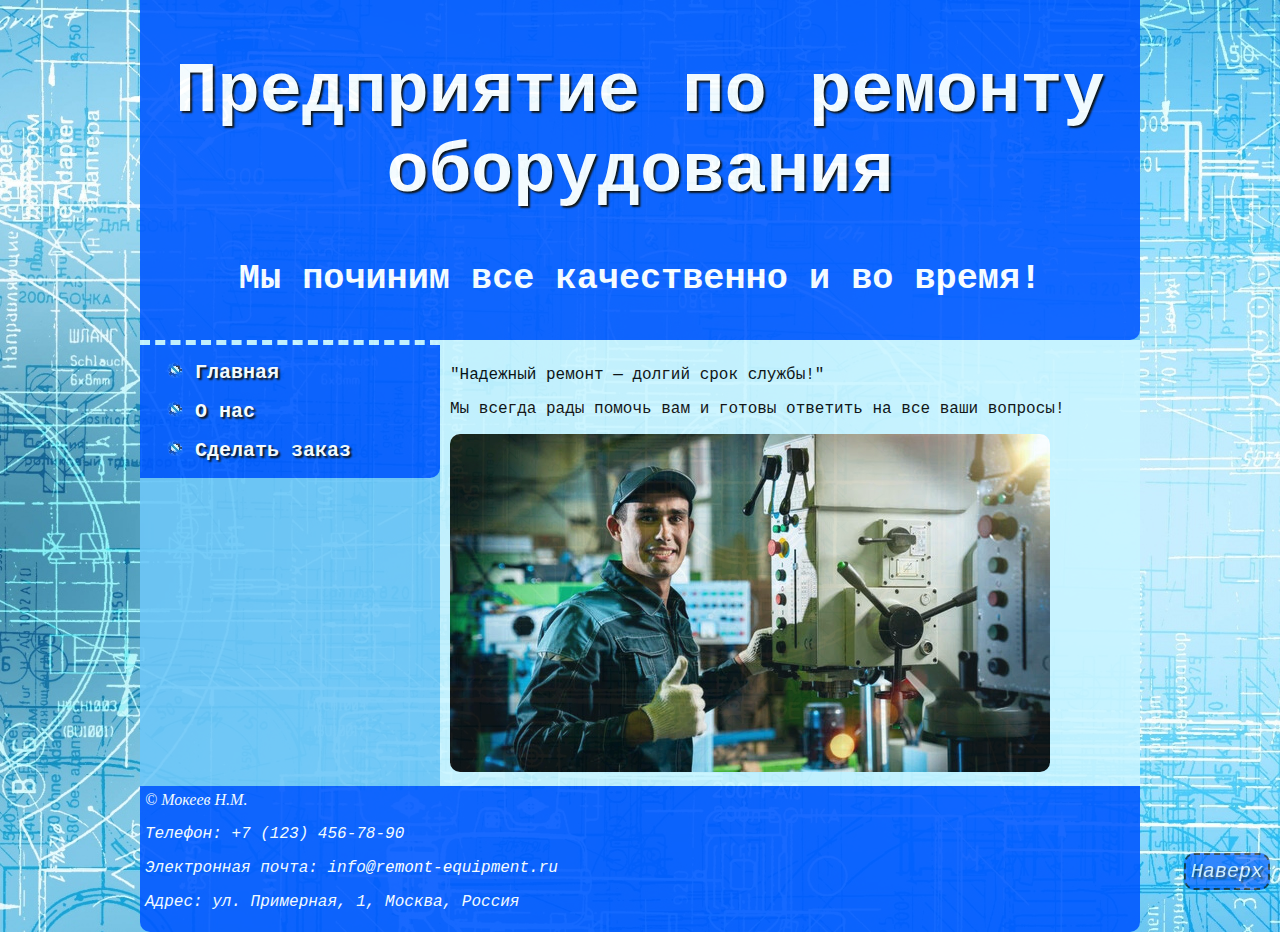
<file: repair equipment/index.html>
<!DOCTYPE html>
<html lang="en">
<head>
    <meta charset="UTF-8">
    <meta name="viewport" content="width=device-width, initial-scale=1.0">
    <title>Ремонт оборудования</title>
    <link rel="stylesheet" href="styles/main.css">
    <link rel="shortcut icon" href="img/images/result_i.ico" type="image/x-icon">
</head>
<body>
<div class="as">
    <header id="1"><h1 class="zag">Предприятие по ремонту оборудования</h1>
        <h3 class="zag2">Мы починим все качественно и во время!</h3> 
    </header>
    <nav class="menu">
        <ul>
            <li><p><a href="index.html">Главная</a></p></li>
            <li class="vap"><p><a href="about.html">О нас</p></a>
                <ul align="left">
                    <li class="ik"><a href="repair.html">Ремонт</a></li>
                    <hr>
                    <li class="ik"><a href="type-repair.html">Виды ремонта</a></li>
                    <hr>
                    <li class="ik"><a href="type-e.html">Виды станков</a></li>
                </ul>
            </li>
            <li><p><a href="order.html">Сделать заказ</a></p></li>
        </ul>
    </nav>
    <main>
        <section>
        <p>"Надежный ремонт — долгий срок службы!"</p>
        <p>Мы всегда рады помочь вам и готовы ответить на все ваши вопросы!</p>
        <img class="prev" src="img/XXL_height.jpg">
        </section>
        </main>
        <footer>&copy Мокеев Н.М.
            <p><a href="#1">Наверх</a></p>
            <p>Телефон: +7 (123) 456-78-90</p>
            <p>Электронная почта: info@remont-equipment.ru</p>
            <p>Адрес: ул. Примерная, 1, Москва, Россия</p>
            </footer>
            </div>
            </body>
            </html>
</file>
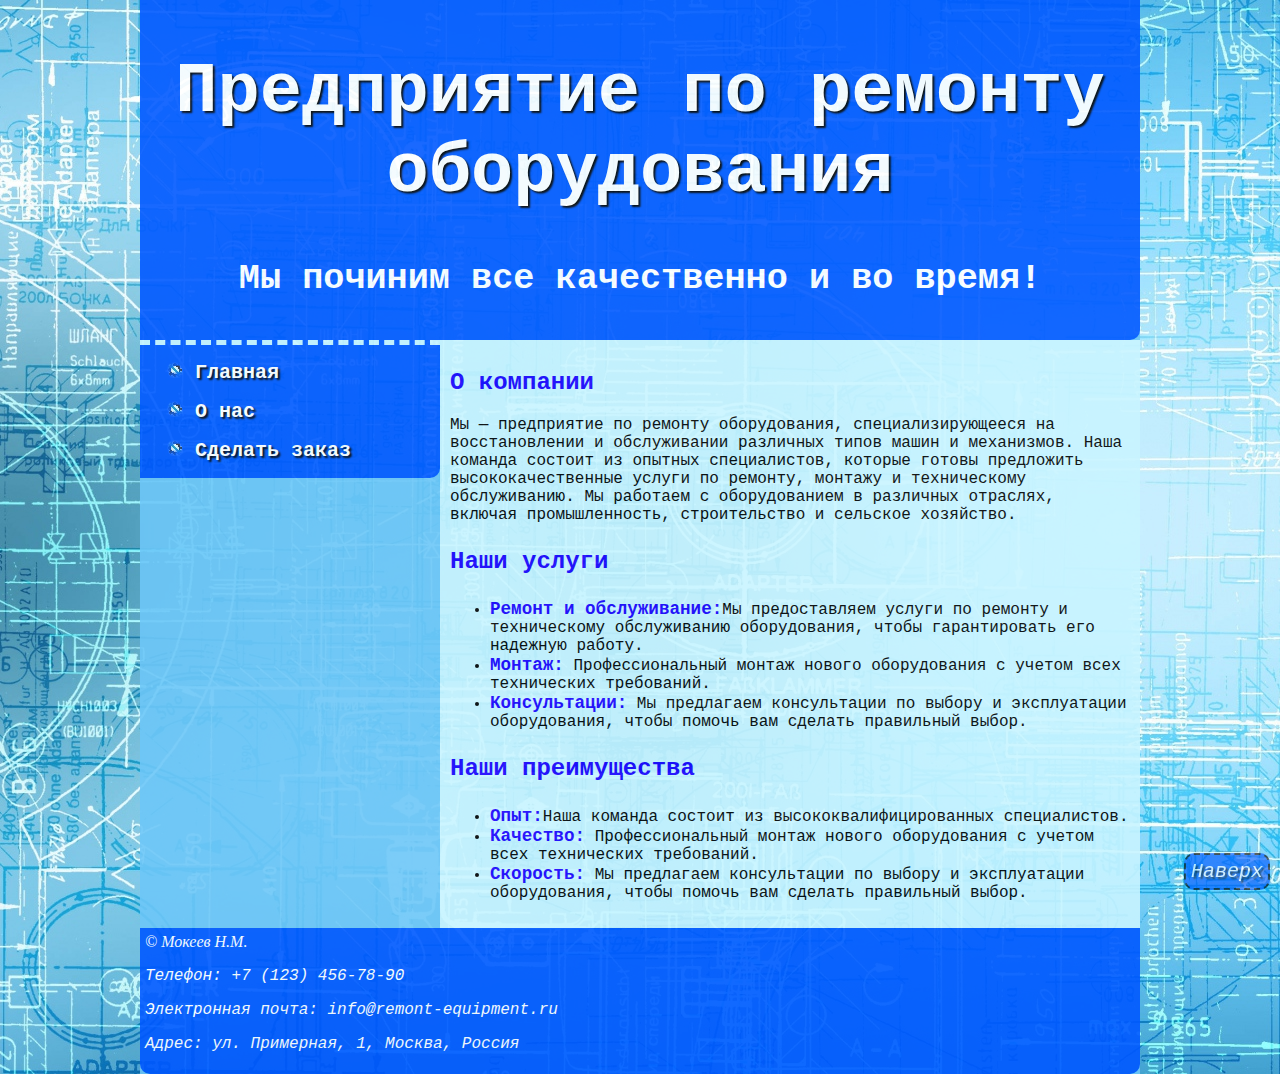
<file: repair equipment/about.html>
<!DOCTYPE html>
<html lang="en">
<head>
    <meta charset="UTF-8">
    <meta name="viewport" content="width=device-width, initial-scale=1.0">
    <title>Ремонт оборудования</title>
    <link rel="stylesheet" href="styles/main.css">
    <link rel="shortcut icon" href="img/images/result_i.ico" type="image/x-icon">
</head>
<body>
<div class="as">
    <header id="1"><h1 class="zag">Предприятие по ремонту оборудования</h1>
        <h3 class="zag2">Мы починим все качественно и во время!</h3> 
    </header>
    <nav class="menu">
        <ul>
            <li><p><a href="index.html">Главная</a></p></li>
            <li class="vap"><p><a href="about.html">О нас</p></a>
                <ul align="left">
                    <li class="ik"><a href="repair.html">Ремонт</a></li>
                    <hr>
                    <li class="ik"><a href="type-repair.html">Виды ремонта</a></li>
                    <hr>
                    <li class="ik"><a href="type-e.html">Виды станков</a></li>
                </ul>
            </li>
            <li><p><a href="order.html">Сделать заказ</a></p></li>
        </ul>
    </nav>
    <main>
        <section>
            <h2>О компании</h2>
            <p>Мы — предприятие по ремонту оборудования, специализирующееся на восстановлении и обслуживании различных типов машин и механизмов. Наша команда состоит из опытных специалистов, которые готовы предложить высококачественные услуги по ремонту, монтажу и техническому обслуживанию. Мы работаем с оборудованием в различных отраслях, включая промышленность, строительство и сельское хозяйство.</p>
            <h3>Наши услуги</h3>
           <ul>
            <li><b>Ремонт и обслуживание:</b>Мы предоставляем услуги по ремонту и техническому обслуживанию оборудования, чтобы гарантировать его надежную работу.</li>
            <li><b>Монтаж:</b> Профессиональный монтаж нового оборудования с учетом всех технических требований.</li>
            <li><b>Консультации:</b> Мы предлагаем консультации по выбору и эксплуатации оборудования, чтобы помочь вам сделать правильный выбор.</li>
           </ul>
           <h3>Наши преимущества</h3>
           <ul>
            <li><b>Опыт:</b>Наша команда состоит из высококвалифицированных специалистов.</li>
            <li><b>Качество:</b> Профессиональный монтаж нового оборудования с учетом всех технических требований.</li>
            <li><b>Скорость:</b> Мы предлагаем консультации по выбору и эксплуатации оборудования, чтобы помочь вам сделать правильный выбор.</li>
           </ul>
        </section>
        </main>
<footer>&copy Мокеев Н.М.
<p><a href="#1">Наверх</a></p>
<p>Телефон: +7 (123) 456-78-90</p>
<p>Электронная почта: info@remont-equipment.ru</p>
<p>Адрес: ул. Примерная, 1, Москва, Россия</p>
</footer>
</div>
</body>
</html>
</file>
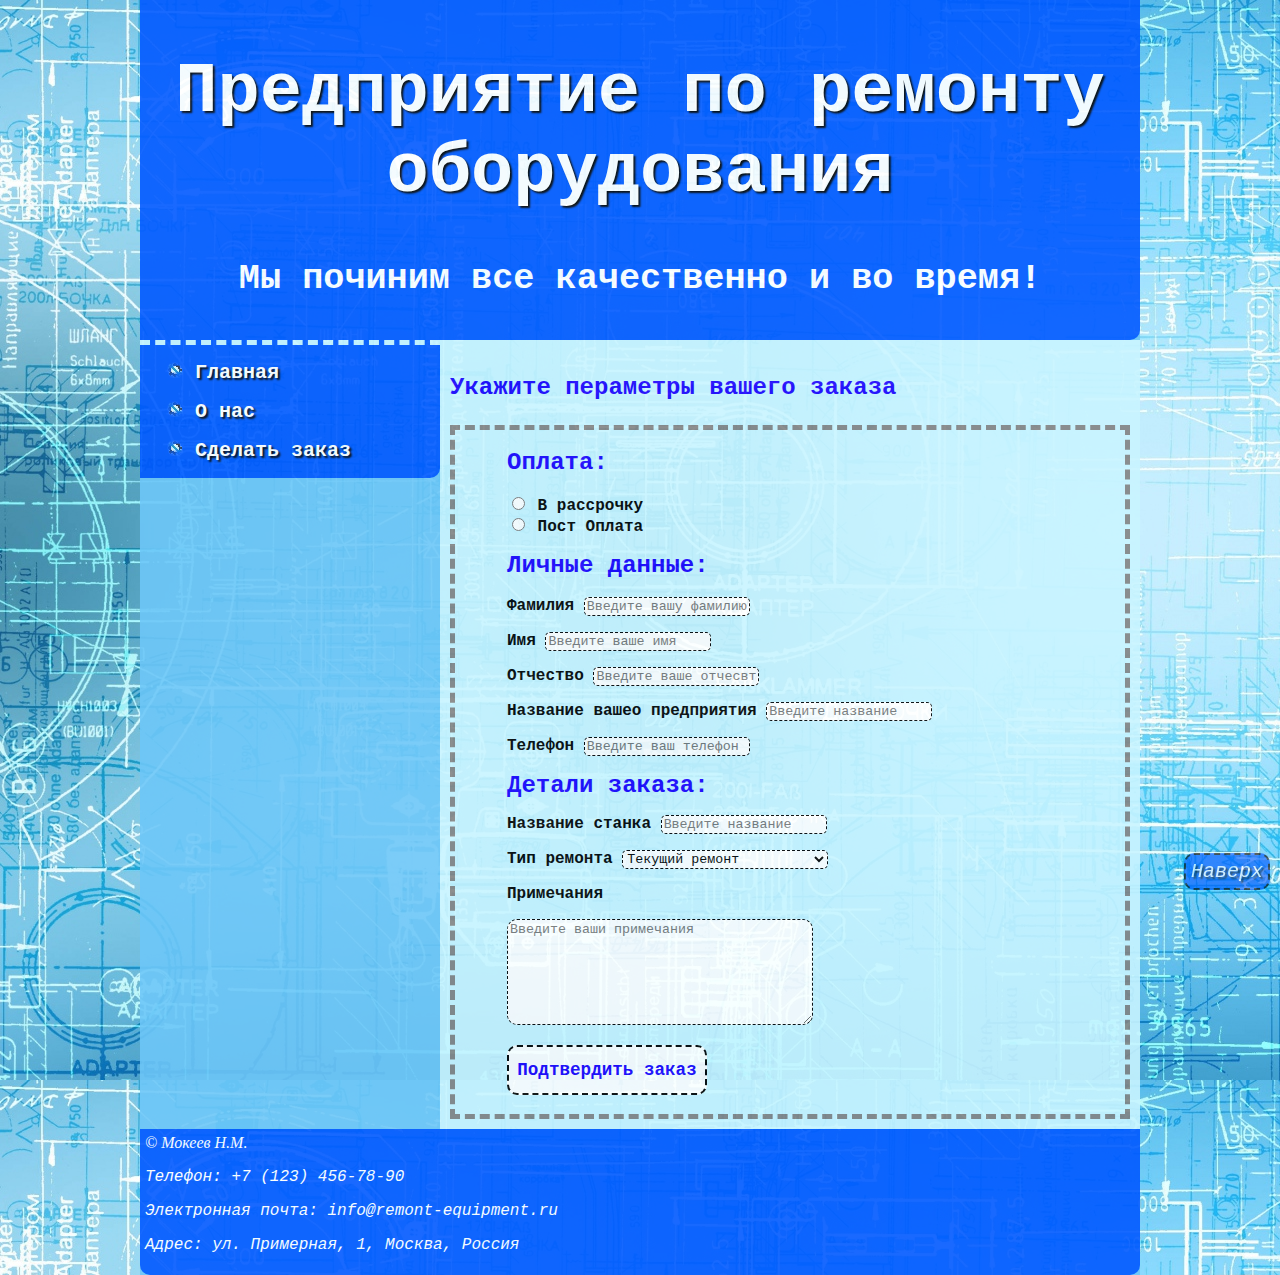
<file: repair equipment/order.html>
<!DOCTYPE html>
<html lang="en">
<head>
    <meta charset="UTF-8">
    <meta name="viewport" content="width=device-width, initial-scale=1.0">
    <title>Ремонт оборудования</title>
    <link rel="stylesheet" href="styles/main.css">
    <link rel="shortcut icon" href="img/images/result_i.ico" type="image/x-icon">
</head>
<body>
<div class="as">
    <header id="1"><h1 class="zag">Предприятие по ремонту оборудования</h1>
        <h3 class="zag2">Мы починим все качественно и во время!</h3> 
    </header>
    <nav class="menu">
        <ul>
            <li><p><a href="index.html">Главная</a></p></li>
            <li class="vap"><p><a href="about.html">О нас</p></a>
                <ul align="left">
                    <li class="ik"><a href="repair.html">Ремонт</a></li>
                    <hr>
                    <li class="ik"><a href="type-repair.html">Виды ремонта</a></li>
                    <hr>
                    <li class="ik"><a href="type-e.html">Виды станков</a></li>
                </ul>
            </li>
            <li><p><a href="order.html">Сделать заказ</a></p></li>
        </ul>
    </nav>
    <main>
        <section>
          <h3>Укажите пераметры вашего заказа</h3>
        </table>
        <table class="or">
        <th class="or1" width="500px">
            <form action="/signup" method="POST">
            <p>
              <label>
              <label class="zagl">Оплата:</label>
              <br>
              <br>
                <input type="radio" name="title" value="mr">
                В рассрочку
              </label>
              <br>
              <label>
                <input type="radio" name="title" value="mrs">
                Пост Оплата
              </label>
            </p>
            <p>
              <label class="zagl">Личные данные:</label>
              <br>
              <br>
              <label>Фамилия</label>
              <input type="text" name="first_name" required placeholder="Введите вашу фамилию ">
            </p>
            <p>
              <label>Имя</label>
              <input type="text" name="last_name" required placeholder="Введите ваше имя ">
            </p>
            <p>
                <label>Отчество</label>
                <input type="text" name="last_name" required placeholder="Введите ваше отчесвтво">
              </p>
            <p>
              <label>Название вашео предприятия</label>
              <input type="email" name="email"required placeholder="Введите название">
            </p>
            <p>
              <label>Телефон</label>
              <input type="tel" name="phone" required placeholder="Введите ваш телефон">
            </p>
            <p>
              <label class="zagl">Детали заказа:</label>
              </p>
              <p>
                Название станка
                <input type="text" name="last_name" required placeholder="Введите название">
            </p>
            <p>
              <label>Тип ремонта</label>
              <select name="repair">
                <option>Текущий ремонт</option>
                <option>Средний ремонт</option>
                <option>Капитальный ремонт</option>
                <option>Модернизация</option>
                <option>Профилактический ремонт</option>
              </select>
            </p>
            <p>
            <label>Примечания</label>
        </p>
           <textarea id="1" name="1" placeholder="Введите ваши примечания"></textarea>
            <p>
              <button>
                <b>Подтвердить заказ</b>
              </button>
            </p>
          </form>
        </th>
        </table>
        </section>
        </main>
        <footer>&copy Мокеев Н.М.
          <p><a href="#1">Наверх</a></p>
          <p>Телефон: +7 (123) 456-78-90</p>
          <p>Электронная почта: info@remont-equipment.ru</p>
          <p>Адрес: ул. Примерная, 1, Москва, Россия</p>
          </footer>
          </div>
          </body>
          </html>
</file>
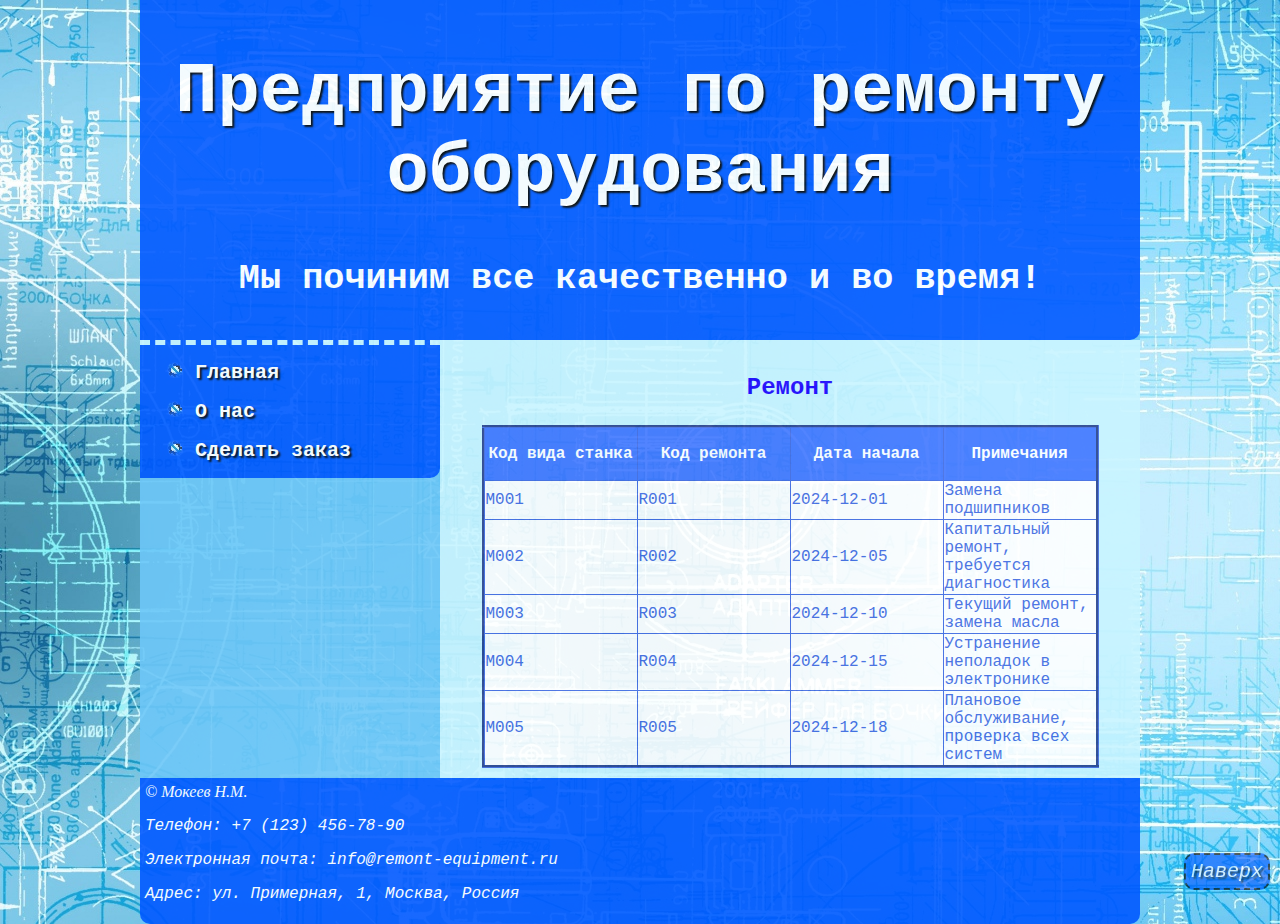
<file: repair equipment/repair.html>
<!DOCTYPE html>
<html lang="en">
<head>
    <meta charset="UTF-8">
    <meta name="viewport" content="width=device-width, initial-scale=1.0">
    <title>Ремонт оборудования</title>
    <link rel="stylesheet" href="styles/main.css">
    <link rel="shortcut icon" href="img/images/result_i.ico" type="image/x-icon">
</head>
<body>
<div class="as">
    <header id="1"><h1 class="zag">Предприятие по ремонту оборудования</h1>
        <h3 class="zag2">Мы починим все качественно и во время!</h3> 
    </header>
    <nav class="menu">
        <ul>
            <li><p><a href="index.html">Главная</a></p></li>
            <li class="vap"><p><a href="about.html">О нас</p></a>
                <ul align="left">
                    <li class="ik"><a href="repair.html">Ремонт</a></li>
                    <hr>
                    <li class="ik"><a href="type-repair.html">Виды ремонта</a></li>
                    <hr>
                    <li class="ik"><a href="type-e.html">Виды станков</a></li>
                </ul>
            </li>
            <li><p><a href="order.html">Сделать заказ</a></p></li>
        </ul>
    </nav>
    <main>
        <section>
            <h3 align="center">Ремонт</h3>
            <table width="top" border="3" align="center" class="re">
                <tr>
                    <th>Код вида станка</th>
                    <th>Код ремонта</th>
                    <th>Дата начала</th>
                    <th>Примечания</th>
                </tr>
                <tr>
                    <td>M001</td>
                    <td>R001</td>
                    <td>2024-12-01</td>
                    <td>Замена подшипников</td>
                </tr>
                <tr>
                    <td>M002</td>
                    <td>R002</td>
                    <td>2024-12-05</td>
                    <td>Капитальный ремонт, требуется диагностика</td>
                </tr>
                <tr>
                    <td>M003</td>
                    <td>R003</td>
                    <td>2024-12-10</td>
                    <td>Текущий ремонт, замена масла</td>
                </tr>
                <tr>
                    <td>M004</td>
                    <td>R004</td>
                    <td>2024-12-15</td>
                    <td>Устранение неполадок в электронике</td>
                </tr>
                <tr>
                    <td>M005</td>
                    <td>R005</td>
                    <td>2024-12-18</td>
                    <td>Плановое обслуживание, проверка всех систем</td>
                </tr>
            </table>
        </section>
        </main>
        <footer>&copy Мокеев Н.М.
            <p><a href="#1">Наверх</a></p>
            <p>Телефон: +7 (123) 456-78-90</p>
            <p>Электронная почта: info@remont-equipment.ru</p>
            <p>Адрес: ул. Примерная, 1, Москва, Россия</p>
            </footer>
            </div>
            </body>
            </html>
</file>
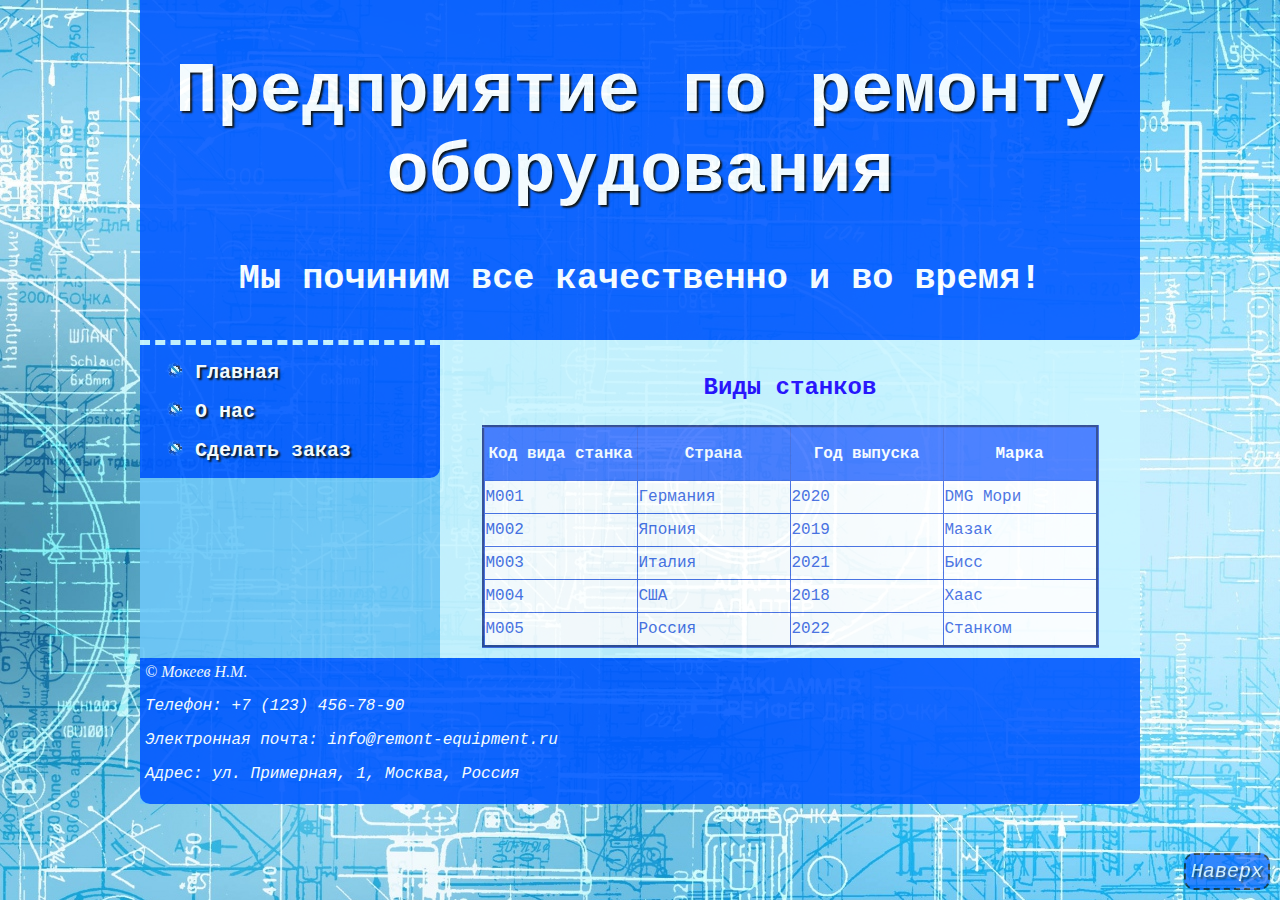
<file: repair equipment/type-e.html>
<!DOCTYPE html>
<html lang="en">
<head>
    <meta charset="UTF-8">
    <meta name="viewport" content="width=device-width, initial-scale=1.0">
    <title>Ремонт оборудования</title>
    <link rel="stylesheet" href="styles/main.css">
    <link rel="shortcut icon" href="img/images/result_i.ico" type="image/x-icon">
</head>
<body>
<div class="as">
    <header id="1"><h1 class="zag">Предприятие по ремонту оборудования</h1>
        <h3 class="zag2">Мы починим все качественно и во время!</h3> 
    </header>
    <nav class="menu">
        <ul>
            <li><p><a href="index.html">Главная</a></p></li>
            <li class="vap"><p><a href="about.html">О нас</p></a>
                <ul align="left">
                    <li class="ik"><a href="repair.html">Ремонт</a></li>
                    <hr>
                    <li class="ik"><a href="type-repair.html">Виды ремонта</a></li>
                    <hr>
                    <li class="ik"><a href="type-e.html">Виды станков</a></li>
                </ul>
            </li>
            <li><p><a href="order.html">Сделать заказ</a></p></li>
        </ul>
    </nav>
    <main>
        <section>
            <h3 align="center">Виды станков</h3>
            <table width="top" border="3" align="center" class="re">
                <tr>
                    <th>Код вида станка</th>
                    <th>Cтрана</th>
                    <th>Год выпуска</th>
                    <th>Марка</th>
                </tr>
                <tr>
                    <td>M001</td>
                    <td>Германия</td>
                    <td>2020</td>
                    <td>DMG Мори</td>
                </tr>
                <tr>
                    <td>M002</td>
                    <td>Япония</td>
                    <td>2019</td>
                    <td>Мазак</td>
                </tr>
                <tr>
                    <td>M003</td>
                    <td>Италия</td>
                    <td>2021</td>
                    <td>Бисс</td>
                </tr>
                <tr>
                    <td>M004</td>
                    <td>США</td>
                    <td>2018</td>
                    <td>Хаас</td>
                </tr>
                <tr>
                    <td>M005</td>
                    <td>Россия</td>
                    <td>2022</td>
                    <td>Станком</td>
                </tr>
            </table>       
        </section>
        </main>
        <footer>&copy Мокеев Н.М.
            <p><a href="#1">Наверх</a></p>
            <p>Телефон: +7 (123) 456-78-90</p>
            <p>Электронная почта: info@remont-equipment.ru</p>
            <p>Адрес: ул. Примерная, 1, Москва, Россия</p>
            </footer>
            </div>
            </body>
            </html>
</file>
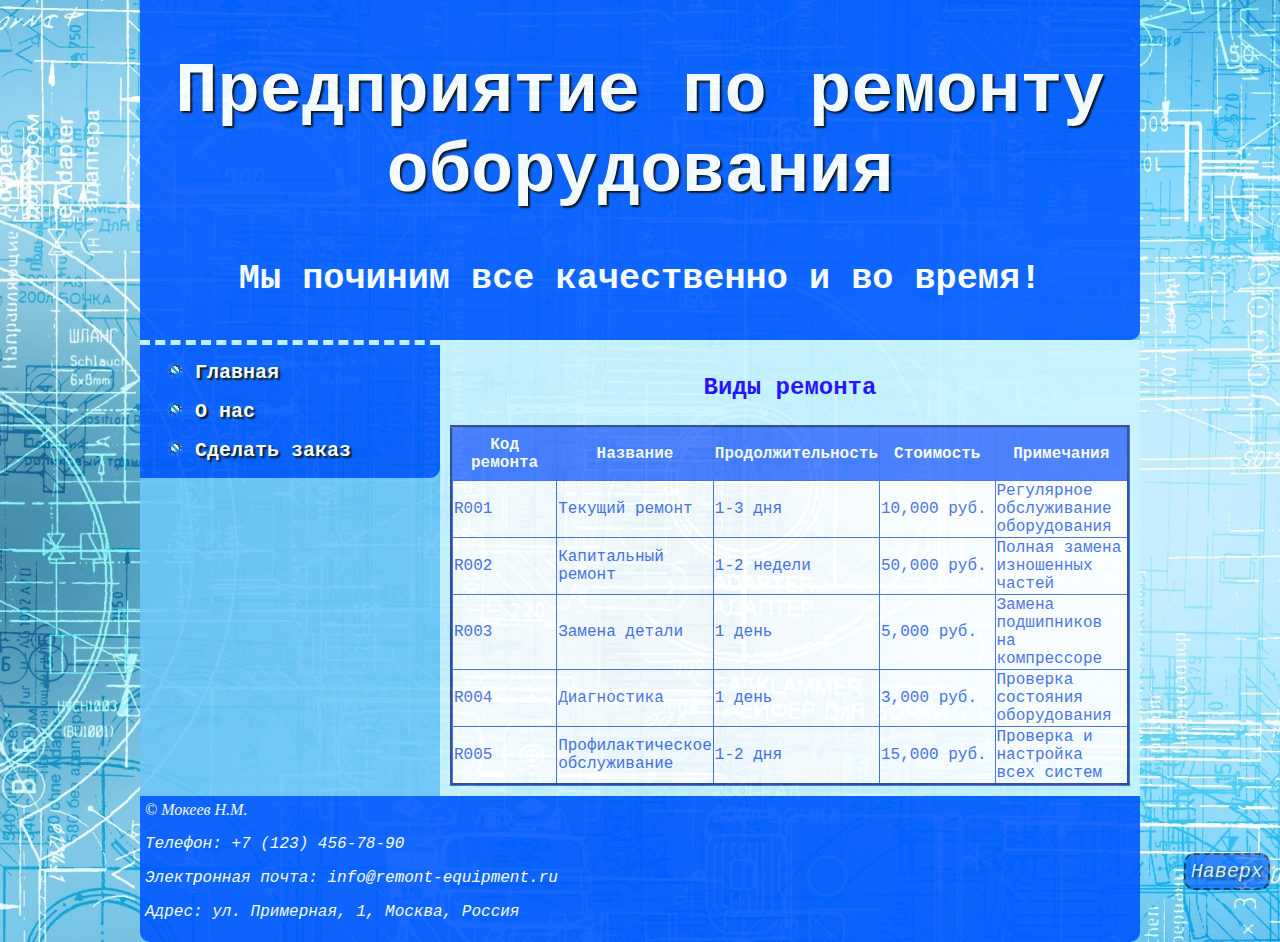
<file: repair equipment/type-repair.html>
<!DOCTYPE html>
<html lang="en">
<head>
    <meta charset="UTF-8">
    <meta name="viewport" content="width=device-width, initial-scale=1.0">
    <title>Ремонт оборудования</title>
    <link rel="stylesheet" href="styles/main.css">
    <link rel="shortcut icon" href="img/images/result_i.ico" type="image/x-icon">
</head>
<body>
<div class="as">
    <header id="1"><h1 class="zag">Предприятие по ремонту оборудования</h1>
        <h3 class="zag2">Мы починим все качественно и во время!</h3> 
    </header>
    <nav class="menu">
        <ul>
            <li><p><a href="index.html">Главная</a></p></li>
            <li class="vap"><p><a href="about.html">О нас</p></a>
                <ul align="left">
                    <li class="ik"><a href="repair.html">Ремонт</a></li>
                    <hr>
                    <li class="ik"><a href="type-repair.html">Виды ремонта</a></li>
                    <hr>
                    <li class="ik"><a href="type-e.html">Виды станков</a></li>
                </ul>
            </li>
            <li><p><a href="order.html">Сделать заказ</a></p></li>
        </ul>
    </nav>
    <main>
        <section>
            <h3 align="center">Виды ремонта</h3>
            <table width="top" border="3" align="center" class="re">
                <tr>
                    <th>Код ремонта</th>
                    <th>Название</th>
                    <th>Продолжительность</th>
                    <th>Стоимость</th>
                    <th>Примечания</th>
                </tr>
                <tr>
                    <td>R001</td>
                    <td>Текущий ремонт</td>
                    <td>1-3 дня</td>
                    <td>10,000 руб.</td>
                    <td>Регулярное обслуживание оборудования</td>
                </tr>
                <tr>
                    <td>R002</td>
                    <td>Капитальный ремонт</td>
                    <td>1-2 недели</td>
                    <td>50,000 руб.</td>
                    <td>Полная замена изношенных частей</td>
                </tr>
                <tr>
                    <td>R003</td>
                    <td>Замена детали</td>
                    <td>1 день</td>
                    <td>5,000 руб.</td>
                    <td>Замена подшипников на компрессоре</td>
                </tr>
                <tr>
                    <td>R004</td>
                    <td>Диагностика</td>
                    <td>1 день</td>
                    <td>3,000 руб.</td>
                    <td>Проверка состояния оборудования</td>
                </tr>
                <tr>
                    <td>R005</td>
                    <td>Профилактическое обслуживание</td>
                    <td>1-2 дня</td>
                    <td>15,000 руб.</td>
                    <td>Проверка и настройка всех систем</td>
                </tr>
            </table> 
        </section>
        </main>
        <footer>&copy Мокеев Н.М.
            <p><a href="#1">Наверх</a></p>
            <p>Телефон: +7 (123) 456-78-90</p>
            <p>Электронная почта: info@remont-equipment.ru</p>
            <p>Адрес: ул. Примерная, 1, Москва, Россия</p>
            </footer>
            </div>
            </body>
            </html>
</file>
<file: repair equipment/styles/main.css>
.menu {
	/*стиль меню */
	font-weight: bold;
	text-decoration: none;
	width: 280px;
	padding: 0 10px;
	float: left;
	background: #0059ff;
	border-bottom-right-radius: 10px;
	border-top:5px rgb(201, 244, 255) dashed;
}
.prev{/*картинка на главной странице*/
	max-width: 100%;
	border-radius: 10px/10px;
}
.vap ul {/*выпадающее вертикальное меню*/
    list-style: none;
    border: 5px rgb(255, 255, 255) dashed;
	background: #3ebcff;
    position: absolute;
    width: 140px;
    display: none;
	margin-top: -45px;
	margin-left: 80px;
}

.vap ul li {
    position: relative;
}

.vap:hover ul {
    display: block;
    transition-duration: 0.3s;
	border-radius: 10px/10px;
}
.vap li a{
	color: rgb(255, 255, 255);
}
.ik{
	list-style: none;
}
.ik:hover{
	list-style: none;
}
footer {/*подвал*/
	font-style: italic;
	background: #0059ff;
	color: #fff;
	padding: 5px;
	clear: left;
	border-bottom-right-radius: 10px;
	border-bottom-left-radius: 10px;
}
footer p{
	color: #ffffff;
}
.as{ /*главный контейнер*/
	width: 1000px;
	margin: 0 auto;
	background: #6ec7f8;
	opacity: 0.9; /*прозрачность*/
}
header {/*заголовок*/
	font-size: 2.2em;
	text-align: center;
	padding: 5px;
	background: #0059ff;
	color: #ffe;
	border-bottom-right-radius: 10px;
}
main {/*иформационная часть сайта*/
	margin-left: 300px;
	padding: 10px;
	background: rgb(201, 244, 255);
	position: static;
	}
a {/*ссылки на страницы*/
	font-family: Courier, monospace;
	font-size: 20px;
	color: #ffffff;
	background: transparent;
	padding: 5px;
	text-decoration: none;
	text-shadow: 2px 2px 2px #000;
}
body { /*задний фон*/
	background-image: url(../img/bg1.jpg);
	margin: 0;
}
.re{/*таблицы*/
	background-color: white;
	border-collapse: collapse;
	border-color: royalblue;
}
.re th {
	/*заголовки в таблице образование*/
	color: rgb(255, 255, 255);
	font-size: 100%;
	font-family: Courier, monospace;
	background-color: rgb(64, 118, 255);
	width: 150px;
	height: 50px;
}
.re td {
	/*ячейки в таблице образование*/
	color: royalblue;
	font-size: 100%;
	font-family: Courier, monospace;
	height: 30px;
}
h1,
h2,
h3{/*заголовки 1,2,3 типов*/
	color: rgb(25, 0, 253);
	font-family: Courier, monospace;
	font-size: 150%;
}
p,
ul {
	/*обычный текст*/
	color: black;
	font-family: Courier, monospace;
}
.zag{/*заголовок1 в шапке*/
	font-size: 200%;
	color: white;
	text-shadow: 2px 2px 2px #000;
}
.zag2 {/*заголовок2 в шапке*/
	font-size: 100%;
	color: white;
	font-family: Courier, monospace;
}
b {
	/*стиль жирного начертания*/
	color: rgb(25, 0, 253);
	font-family: Courier, monospace;
	font-size: 110%;
	
}
.or{/*таблица заказа*/
border: rgb(131, 131, 131) dashed 5px;
width: 680px;
}
.or1{
	text-align: left;
padding-left: 50px;
}
.zagl{/*заголовки в таблице заказа*/
	color: rgb(25, 0, 253);
	font-family: Courier, monospace;
	font-size: 150%;
}
button {
	/*кнопка подтвердить заказ соответственно*/
	width: 200px;
	height: 50px;
	background-color: white;
	font-family: Courier, monospace;
	font-size: 100%;
	border: rgb(0, 0, 0) 2px dashed;
	border-radius: 10px/10px;
}
input {
	/* поля с вводом текста*/
	background-color: white;
	font-family: Courier, monospace;
	border-radius: 5px/5px;
	border: rgb(0, 0, 0) 1px dashed;
}
input:focus,
textarea:focus {
	background-color: #79dcf5;
}

textarea {
	/*поле примечаний*/
	background-color: white;
	font-family: Courier, monospace;
	border-radius: 10px/10px;
	width: 300px;
	height: 100px;
	border: rgb(0, 0, 0) 1px dashed;
}
select {
	/*выбор типа ремонта*/
	background-color: white;
	font-family: Courier, monospace;
	border-radius: 5px/5px;
	border: rgb(0, 0, 0) 1px dashed;
}
a[href^="#1"] {      /*кнопка наверх остается на месте*/
	position: fixed;
	color: rgb(255, 255, 255);
	bottom: 10px;
	right: 10px;
	background-color: #0059ff;
	opacity: 0.7;
	transition: 0.3s;
	border: black dashed 2px;
	border-radius: 10px/10px;
}
a[href^="#1"]:hover{
	opacity: initial;
}
nav ul li {
	/*иконки и анимация меню*/
	transition: 0.3s;
	list-style: url(../img/images/icon.png);
}
nav ul li:hover {
	text-decoration: none;
	transform: translate(10px);
	list-style: url(../img/images/mark2.png);
}
@media screen and (max-width:1000px) { /*Адаптивность сайта и медиа запросы*/
    .as {
        max-width: 1000px;
        width: 100%;
    }
    main {
        max-width: 1000px;
        margin-left: 0;
    }
    .menu {
        display: none;
    }
    .fb {
        flex-wrap: wrap;
    }
    .fb a {
        margin: 10px;
    }
    .fb a {
        background-color: rgb(138, 138, 138);
		border-radius: 10px/10px;
    }
    .fb ul li ul li a {
        font-size: 18px;
        flex-wrap: nowrap;
        margin: 5px;
        border: none;
        background: none;
    }
}
@media screen and (max-width:640px) {
    .fb {
        flex-direction: column;
    }
}
</file>
